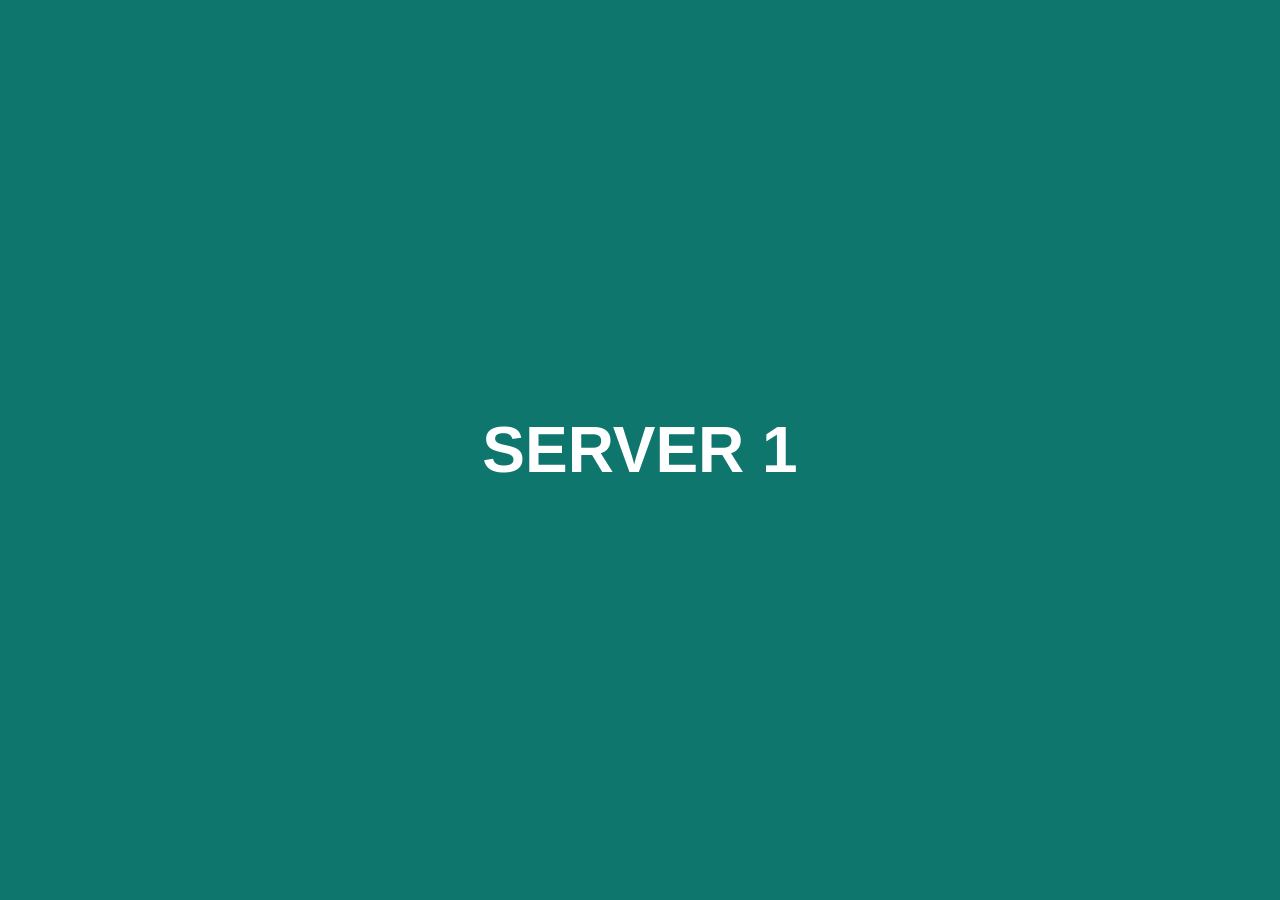
<file: web-frontend-server1/html/index.html>
<!doctype html>
<html lang="vi"><head><meta charset="utf-8"><meta name="viewport" content="width=device-width, initial-scale=1"><title>SERVER 1</title></head>
<body style="margin:0;min-height:100vh;display:grid;place-items:center;background:#0F766E;color:#fff;font-family:Segoe UI,Arial,sans-serif">
  <h1 style="font-size:4rem;margin:0">SERVER 1</h1>
</body></html>
</file>
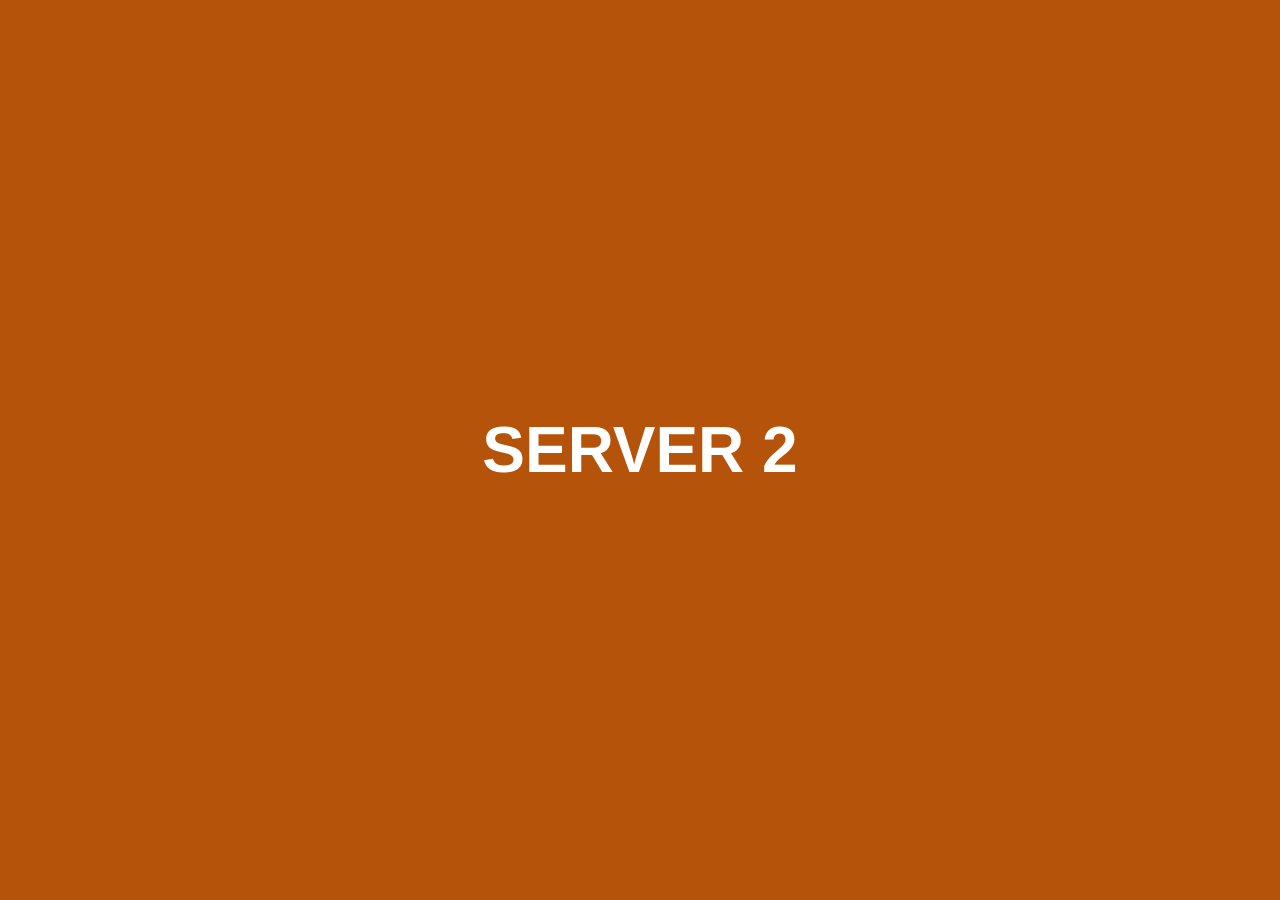
<file: web-frontend-server2/html/index.html>
<!doctype html>
<html lang="vi"><head><meta charset="utf-8"><meta name="viewport" content="width=device-width, initial-scale=1"><title>SERVER 2</title></head>
<body style="margin:0;min-height:100vh;display:grid;place-items:center;background:#B45309;color:#fff;font-family:Segoe UI,Arial,sans-serif">
  <h1 style="font-size:4rem;margin:0">SERVER 2</h1>
</body></html>
</file>
